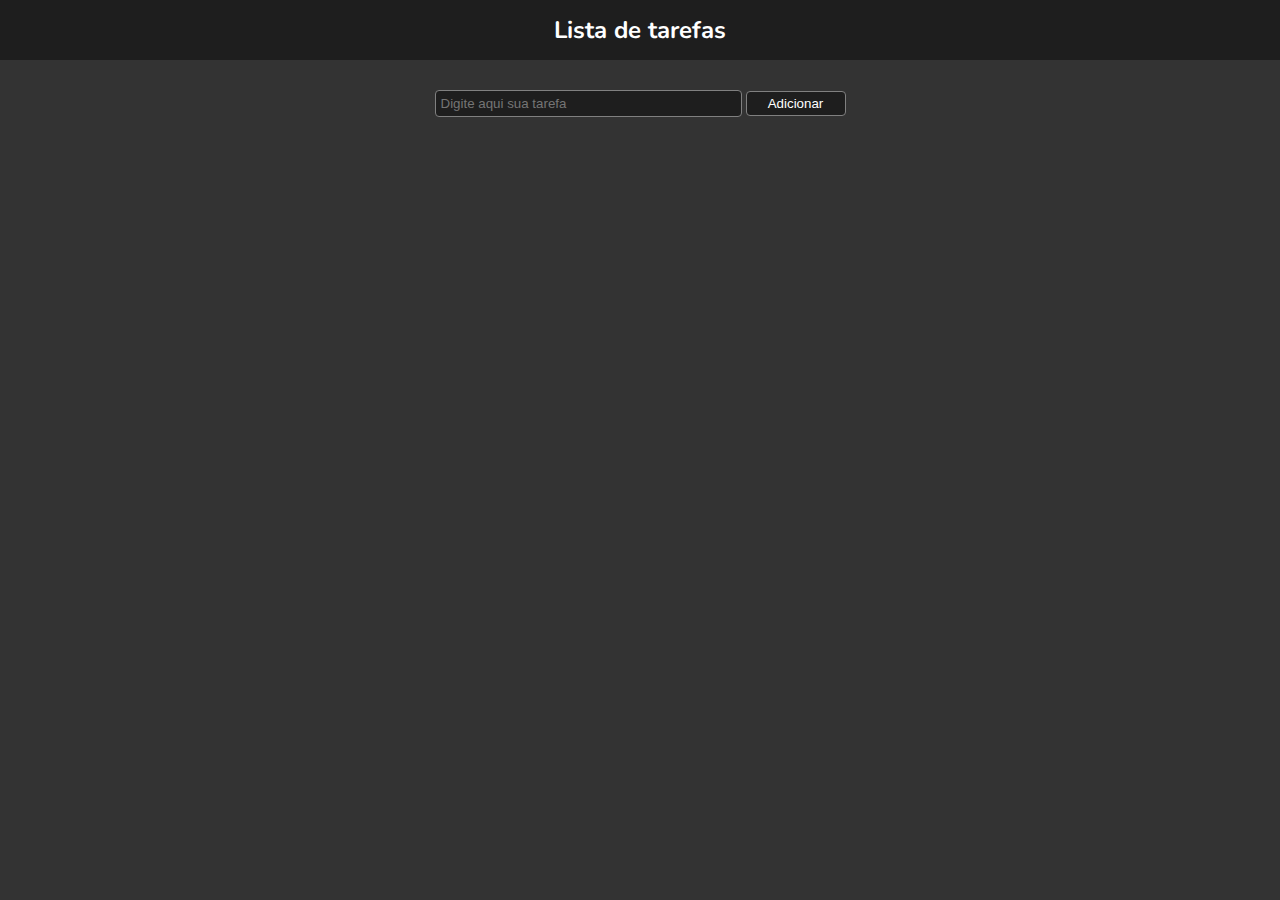
<file: 01. To-do list/index.html>
<!DOCTYPE html>
<html lang="pt-br">
<head>
    <meta charset="UTF-8">
    <meta http-equiv="X-UA-Compatible" content="IE=edge">
    <meta name="viewport" content="width=device-width, initial-scale=1.0">

    <link rel="shortcut icon" href="https://cdn-icons-png.flaticon.com/512/2721/2721299.png" type="image/x-icon">
    <title>To-Do List</title>

    <link rel="stylesheet" href="assets/css/style.css">
</head>

<body>

    <header>
        <h1>Lista de tarefas</h1>
    </header>

    <main>
        <div if="ADD_NewTask">
            <input type="text" placeholder="Digite aqui sua tarefa" name="input_NewTask" id="input_NewTas" class="textbox">
            <button type="button" id="bnt_add">Adicionar</button>
        </div>
        <div id="align_Tasks" class="Tasks">
        </div>
    </main>

    <script src="assets/js/scripts.js"></script>
</body>
</html>
</file>
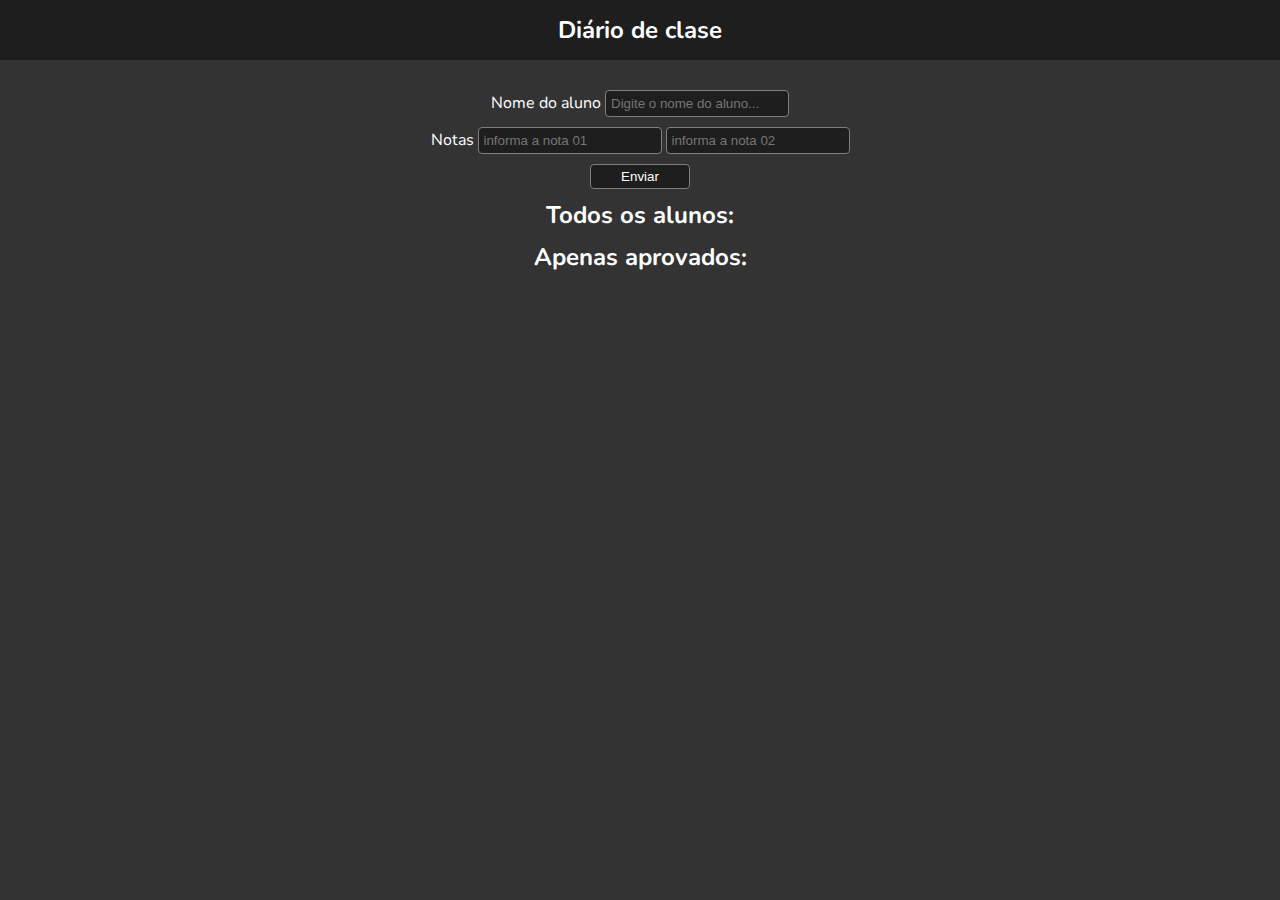
<file: 02. Function/index.html>
<!DOCTYPE html>
<html lang="pt-br">

<head>
    <meta charset="UTF-8">
    <meta http-equiv="X-UA-Compatible" content="IE=edge">
    <meta name="viewport" content="width=device-width, initial-scale=1.0">
    <title>Function</title>
    <link rel="stylesheet" href="assets/css/style.css">
</head>

<body>
    <header>
        <h1>Diário de clase</h1>
    </header>
    <main>
        <div id="form">
            <div>
                <label for="nomeAluno">Nome do aluno</label>
                <input type="text" name="nomeAluno" id="nomeAluno" placeholder="Digite o nome do aluno..."
                    class="textBox">
            </div>
            <div>
                <label for="">Notas</label>
                <input type="number" name="" id="notaUm" class="textBox" placeholder="informa a nota 01">
                <input type="number" name="" id="notaDois" class="textBox" placeholder="informa a nota 02">
            </div>
            <div>
                <button id="enviar">Enviar</button>
            </div>
        </div>
        <div id="alignAlunos">
            <h2>Todos os alunos:</h2>
        </div>
        <div id="alignAlunosAprovados">
            <h2>Apenas aprovados:</h2>
        </div>
    </main>
    <script src="assets/js/script.js"></script>
</body>

</html>
</file>
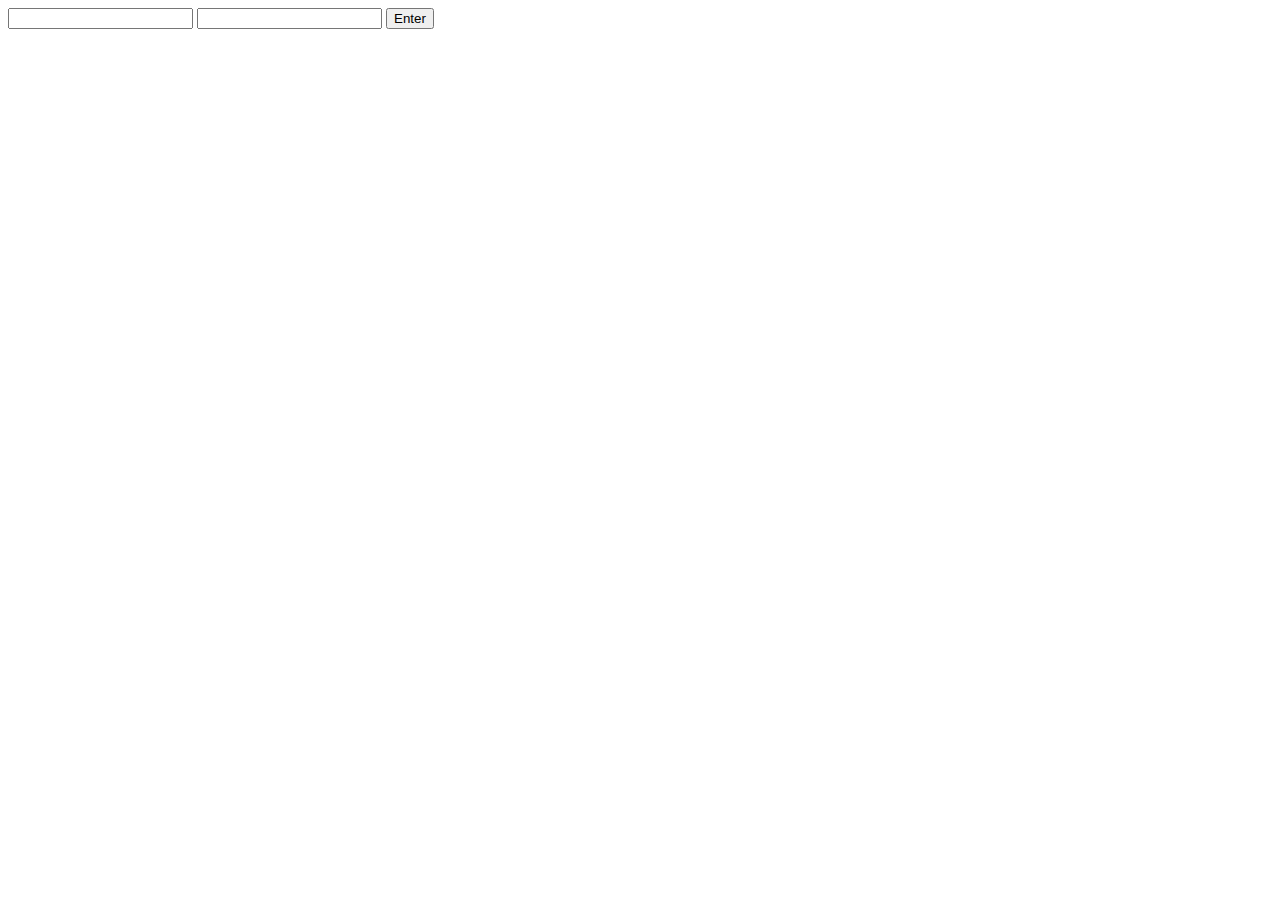
<file: 03. TypeScript/index.html>
<!DOCTYPE html>
<html lang="en">
<head>
    <meta charset="UTF-8">
    <meta http-equiv="X-UA-Compatible" content="IE=edge">
    <meta name="viewport" content="width=device-width, initial-scale=1.0">
    <title>TypeScript</title>
</head>
<body>
    <div>
        <input type="text" id="numberOne">
        <input type="text" id="numberTwo">
        <button id="button">Enter</button>
    </div>
    <script src="app.js"></script>
</body>
</html>
</file>
<file: 01. To-do list/assets/css/style.css>
@import url('https://fonts.googleapis.com/css2?family=Nunito&display=swap');

:root {
    --font: 'Nunito', sans-serif;
    --font-color: white;
    --bg-header: #1E1E1E;
    --bg-body: #333333;
}

* {
    margin: 0;
    padding: 0;
    box-sizing: 0;
}

h1 {
    font-size: x-large;
}

body {
    font-family: var(--font);
    background-color: var(--bg-body);
    color: var(--font-color);
    display: flex;
    flex-direction: column;
}

header {
    background-color: var(--bg-header);
    height: 60px;;
    display: flex;
    align-items: center;
    justify-content: center;
}

main {
    display: flex;
    flex-direction: column;
    align-items: center;
    justify-content: space-evenly;
    padding: 30px;
    gap: 10px;
}

button {
    background-color: var(--bg-header);
    color: var(--font-color);
    border: 0.5px solid gray;
    border-radius: 4px;
    height: 25px;
    width: 100px;
}

button:hover {
    background-color: green;
    box-shadow: 5px 5px 5px black;

}

button:active {
    box-shadow: none;
}

.textbox {
    background-color: var(--bg-header);
    color: var(--font-color);
    border: 0.5px solid gray;
    border-radius: 4px;
    height: 25px;
    width: 300px;
    padding-left: 5px;
}

.task {
    display: flex;
    align-items: center;
    justify-content: left;
    gap: 10px 10px;
}

.checked {
    text-decoration: line-through;
    color: red;
}
</file>
<file: 02. Function/assets/css/style.css>
@import url('https://fonts.googleapis.com/css2?family=Nunito&display=swap');

:root {
    --font: 'Nunito', sans-serif;
    --font-color: white;
    --bg-header: #1E1E1E;
    --bg-body: #333333;
}

* {
    margin: 0;
    padding: 0;
    box-sizing: 0;
}

h1 {
    font-size: x-large;
}

body {
    font-family: var(--font);
    background-color: var(--bg-body);
    color: var(--font-color);
    display: flex;
    flex-direction: column;
}

header {
    background-color: var(--bg-header);
    height: 60px;;
    display: flex;
    align-items: center;
    justify-content: center;
}

main {
    display: flex;
    flex-direction: column;
    align-items: center;
    justify-content: space-evenly;
    padding: 30px;
    gap: 10px;
}

button {
    background-color: var(--bg-header);
    color: var(--font-color);
    border: 0.5px solid gray;
    border-radius: 4px;
    height: 25px;
    width: 100px;
}

button:hover {
    background-color: green;
    box-shadow: 5px 5px 5px black;

}

button:active {
    box-shadow: none;
}

.textBox {
    background-color: var(--bg-header);
    color: var(--font-color);
    border: 0.5px solid gray;
    border-radius: 4px;
    height: 25px;
    width: auto;
    padding-left: 5px;
}

#form {
    display: flex;
    flex-direction: column;
    align-items: center;
    justify-content: center;
    gap: 10px 10px;
}
</file>
